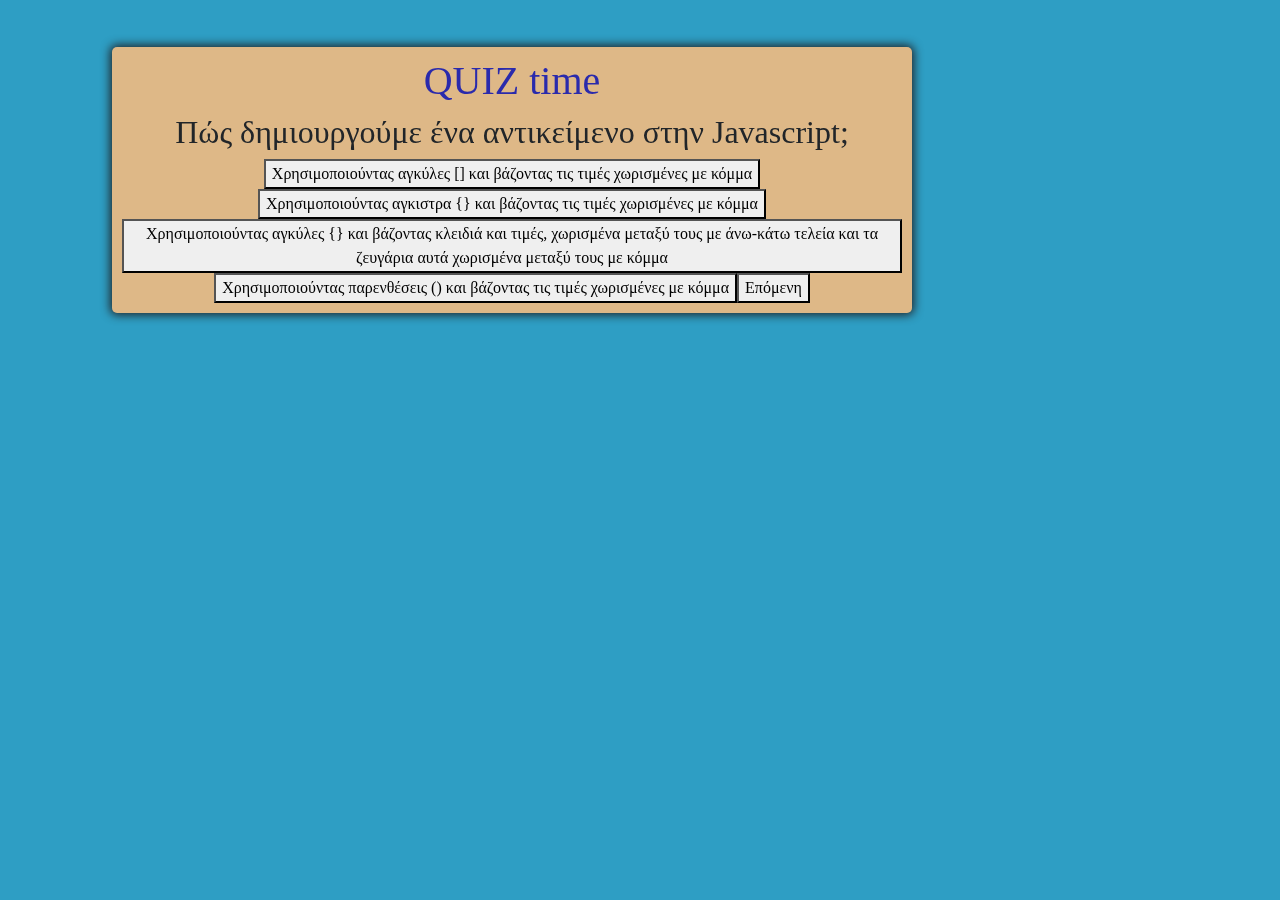
<file: index.html>
<!DOCTYPE html>
<html lang="el">
<head>
    <meta charset="UTF-8">
    <meta name="viewport" content="width=device-width, initial-scale=1.0">
    <title>Document</title>
    <link rel="stylesheet" href="https://stackpath.bootstrapcdn.com/bootstrap/4.4.1/css/bootstrap.min.css" integrity="sha384-Vkoo8x4CGsO3+Hhxv8T/Q5PaXtkKtu6ug5TOeNV6gBiFeWPGFN9MuhOf23Q9Ifjh" crossorigin="anonymous">
    <link rel="stylesheet" href="style.css">

</head>
<body>
   
        <script src="main.js"></script>
    
</body>
</html>
</file>
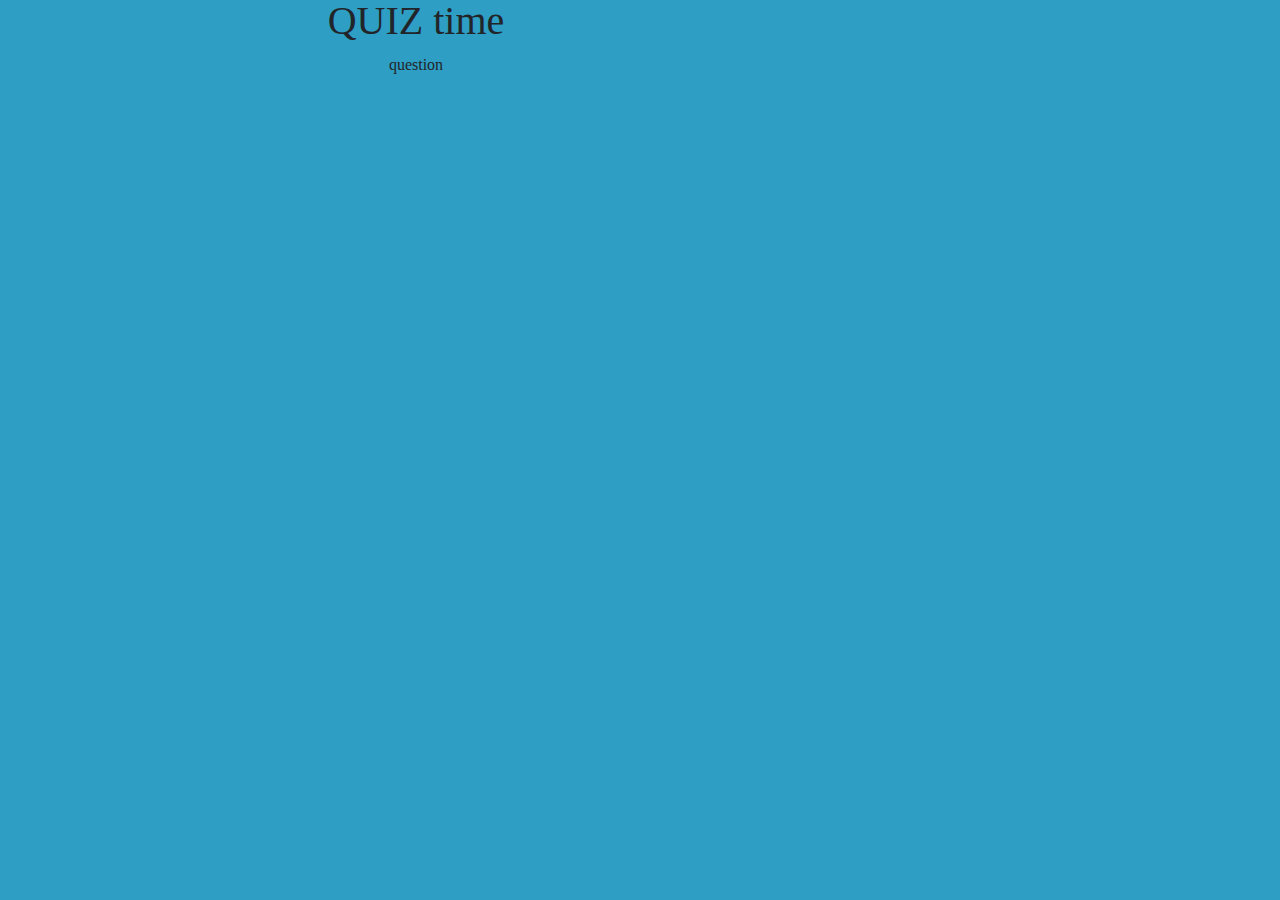
<file: intex.html>
<!DOCTYPE html>
<html lang="el">
<head>
    <meta charset="UTF-8">
    <meta name="viewport" content="width=device-width, initial-scale=1.0">
    <title>Document</title>
    <link rel="stylesheet" href="https://stackpath.bootstrapcdn.com/bootstrap/4.4.1/css/bootstrap.min.css" integrity="sha384-Vkoo8x4CGsO3+Hhxv8T/Q5PaXtkKtu6ug5TOeNV6gBiFeWPGFN9MuhOf23Q9Ifjh" crossorigin="anonymous">
    <link rel="stylesheet" href="style.css">

</head>
<body>
    <div class="container">
        <h1>QUIZ time</h1>
        <p>question</p>
    </div>
</body>
</html>
</file>
<file: style.css>
*, *::before, *::after {
    font-family: gotham rounded;
    box-sizing: border-box;
}
body {
    padding:0;
    margin:0;
    display: flex;
    width:65vw;
    height: 10vh;
    background-color:rgb(46, 158, 196);
    text-align: center;
    justify-content: center;
    align-items: center; 
  }

  #app{
      display: grid;
      position: fixed;
      width: 800px;
      max-width: 80%;
      background-color: burlywood;
      border-radius: 5px;
      padding: 10px;
      box-shadow: 0 0 10px 2px;
      margin-top: 30vh ;
      margin-left: 15vw;
     
  }
</file>
